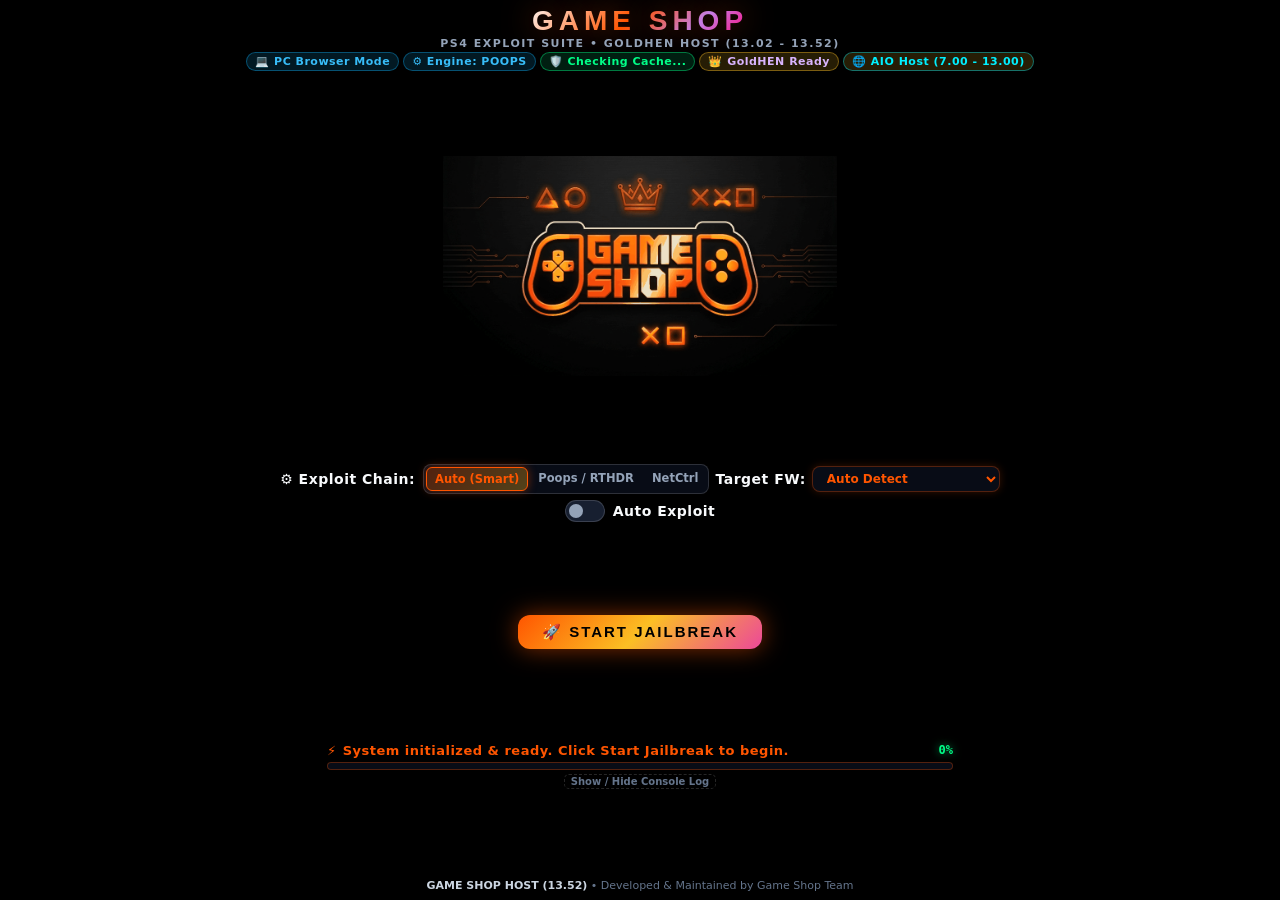
<file: index.html>
<!DOCTYPE html>
<html lang="en" manifest="cache.appcache">
<head>
  <meta charset="utf-8">
  <meta name="viewport" content="width=device-width, initial-scale=1.0">
  <title>GAME SHOP • PS4 13.52 Exploit Host</title>
  <link rel="icon" type="image/png" href="icon0.png">
  <link rel="stylesheet" href="style.css">
</head>

<body>
  <div class="main-wrapper">
    <!-- Header: Seamless Title + Status Badges -->
    <header class="header-card">
      <h1 class="brand-title">GAME SHOP</h1>
      <p class="brand-subtitle">PS4 Exploit Suite • GoldHEN Host (13.02 - 13.52)</p>
      
      <div class="badges-row">
        <span class="badge badge-primary" id="badgeFw">🎮 Detecting System...</span>
        <span class="badge badge-info" id="badgeEngine">⚙️ POOPS / RTHDR</span>
        <span class="badge badge-success" id="cacheBadge">🛡️ Checking Cache...</span>
        <span class="badge badge-secondary">👑 GoldHEN Ready</span>
        <a href="https://letsplay-ps.github.io/gs1/" class="badge badge-secondary" style="text-decoration:none; color: #00f0ff; border-color: rgba(0, 240, 255, 0.4);" title="Switch to GAME SHOP AIO for FW 7.00 - 13.00">🌐 AIO Host (7.00 - 13.00)</a>
      </div>
    </header>

    <!-- Centerpiece DualShock 4 Controller with In-Place Interactive Buttons -->
    <!-- Centerpiece Animated Game Shop Banner -->
    <div class="banner-stage">
      <img src="gameshop_animated.gif" alt="GAME SHOP PS4 Exploit Banner" class="banner-animated-img" id="bannerGraphic">
    </div>

    <!-- Exploit Controls Bar -->
    <div class="options-card">
      <div class="option-group">
        <span class="option-label-title">⚙️ Exploit Chain:</span>
        <div class="segmented-control" id="kernel-options">
          <input type="radio" name="kernel" id="engine-auto" value="auto" checked>
          <label for="engine-auto">Auto (Smart)</label>

          <input type="radio" name="kernel" id="engine-poops" value="poops">
          <label for="engine-poops">Poops / RTHDR</label>

          <input type="radio" name="kernel" id="engine-netctrl" value="netctrl">
          <label for="engine-netctrl">NetCtrl</label>
        </div>
      </div>

      <div class="fw-selector-wrapper">
        <span class="option-label-title">Target FW:</span>
        <select id="fwSelect" class="fw-dropdown" onchange="onManualFwChange(this.value)">
          <option value="auto">Auto Detect</option>
          <option value="13.52">FW 13.52 (Measured)</option>
          <option value="13.50">FW 13.50 (Measured)</option>
          <option value="13.04">FW 13.04 (Measured)</option>
          <option value="13.02">FW 13.02 (Measured)</option>
          <option value="13.00">FW 13.00</option>
        </select>
      </div>

      <div class="toggle-wrapper">
        <label class="switch" for="autoJbInput">
          <input type="checkbox" id="autoJbInput">
          <span class="slider"></span>
        </label>
        <span id="autoJbLabel" class="option-label-title">Auto Exploit</span>
        <span id="countdownBadge" class="countdown-badge" style="display:none;">(5s)</span>
      </div>
    </div>

    <!-- Action Launch Button -->
    <div class="action-container">
      <button id="jailbreakBtn" class="launch-btn" onclick="triggerJailbreak()">
        <span>🚀 Start Jailbreak</span>
      </button>
    </div>

    <!-- Futuristic Neon Progress Bar -->
    <div class="progress-card">
      <div class="progress-header">
        <div class="progress-status-text" id="progressStatus">
          <span id="statusIcon">⚡</span>
          <span id="statusLabel">System initialized & ready. Click Start Jailbreak to begin.</span>
        </div>
        <span class="progress-percentage" id="progressPct">0%</span>
      </div>

      <div class="progress-track">
        <div class="progress-fill" id="progressBar"></div>
      </div>

      <!-- Collapsible Live Debug Console -->
      <button type="button" class="debug-drawer-toggle" onclick="toggleDebugConsole()">
        Show / Hide Console Log
      </button>
      <div class="debug-console" id="debugConsole"></div>
    </div>

    <!-- Footer -->
    <footer>
      <div><strong>GAME SHOP HOST (13.52)</strong> • Developed & Maintained by Game Shop Team</div>
    </footer>
  </div>

  <!-- Hidden Telemetry Elements for Exploit Compatibility -->
  <div id="out" style="display:none;"></div>
  <span id="state" style="display:none;"></span>
  <div id="msg" style="display:none;"></div>
  <div id="spin" style="display:none;"></div>

  <script>
    // System State Variables
    let detectedKey = null;
    let detectedFwNum = null;
    let selectedFw = "auto";
    let selectedEngine = localStorage.getItem("lp_engine") || "auto";
    let timerId = null;
    let countdownNumber = 5;
    let exploitTriggered = false;

    // Supported Firmwares with Measured Kernel RVAs
    const SUPPORTED = { 1302: 1, 1304: 1, 1350: 1, 1352: 1 };

    // DOM Elements
    const badgeFw = document.getElementById("badgeFw");
    const badgeEngine = document.getElementById("badgeEngine");
    const cacheBadge = document.getElementById("cacheBadge");
    const fwSelect = document.getElementById("fwSelect");
    const jailbreakBtn = document.getElementById("jailbreakBtn");
    const statusLabel = document.getElementById("statusLabel");
    const progressPct = document.getElementById("progressPct");
    const progressBar = document.getElementById("progressBar");
    const debugConsole = document.getElementById("debugConsole");
    const autoJbInput = document.getElementById("autoJbInput");
    const autoJbLabel = document.getElementById("autoJbLabel");
    const countdownBadge = document.getElementById("countdownBadge");

    // Progress Bar Updater
    function setProgress(percent, message = null) {
      const p = Math.min(100, Math.max(0, percent));
      progressBar.style.width = p + "%";
      progressPct.textContent = p + "%";
      if (message) {
        statusLabel.textContent = message;
        logToDebug("[STATUS] " + message);
      }
    }

    // Logger Utility
    function logToDebug(msg) {
      if (!debugConsole) return;
      const time = new Date().toLocaleTimeString();
      debugConsole.innerHTML += `[${time}] ${msg}\n`;
      debugConsole.scrollTop = debugConsole.scrollHeight;
    }

    function toggleDebugConsole() {
      debugConsole.style.display = (debugConsole.style.display === "block") ? "none" : "block";
    }

    // PS4 Firmware Detection
    function detectPS4() {
      const ua = navigator.userAgent;
      const m = /PlayStation\s+4[\/ ](\d+)\.(\d+)/.exec(ua);
      if (m) {
        const minor = parseInt(m[2], 16);
        let ms = minor.toString(16);
        if (ms.length < 2) ms = "0" + ms;
        detectedKey = m[1] + "." + ms;
        detectedFwNum = parseInt(m[1], 10) * 100 + parseInt(ms, 10);
        const isSupported = SUPPORTED[detectedFwNum] === 1;
        badgeFw.textContent = `🎮 PS4 FW ${detectedKey} ${isSupported ? '✓' : ''}`;
        badgeFw.className = isSupported ? "badge badge-primary" : "badge badge-warning";
        logToDebug(`PlayStation 4 detected. Firmware: ${detectedKey} (Num: ${detectedFwNum})`);

        // Automatically preselect matching option if present
        if (['13.52', '13.50', '13.04', '13.02'].includes(detectedKey)) {
          fwSelect.value = detectedKey;
          selectedFw = detectedKey;
        }
      } else {
        badgeFw.textContent = `💻 PC Browser Mode`;
        badgeFw.className = "badge badge-info";
        logToDebug("Browser: PC / Testing Mode. Exploit engine simulation available.");
      }
      updateEngineBadge();
    }

    // Resolve Active Engine based on Selected or Detected FW
    function resolveActiveEngine() {
      if (selectedEngine !== "auto") return selectedEngine;
      return "poops"; // Primary engine for 13.02 - 13.52
    }

    function updateEngineBadge() {
      const eng = resolveActiveEngine();
      badgeEngine.textContent = `⚙️ Engine: ${eng.toUpperCase()}`;
    }

    // Quick Select from Controller In-Place Buttons
    function quickSelectFw(fw) {
      selectedFw = fw;
      fwSelect.value = fw;
      statusLabel.textContent = `Target firmware set to FW ${fw}`;
      logToDebug(`Target firmware manually configured to: FW ${fw}`);
      updateEngineBadge();

      // Controller Glow Feedback
      const img = document.getElementById("controllerGraphic");
      if (img) {
        img.style.filter = "drop-shadow(0 0 35px rgba(0, 240, 255, 0.95))";
        setTimeout(() => { img.style.filter = ""; }, 350);
      }
    }

    function onManualFwChange(val) {
      selectedFw = val;
      logToDebug(`Target firmware changed to: ${val}`);
      updateEngineBadge();
    }

    // Countdown / Auto-Jailbreak controls
    function stopCountdown() {
      if (timerId !== null) {
        clearInterval(timerId);
        timerId = null;
      }
      if (countdownBadge) countdownBadge.style.display = "none";
      if (autoJbLabel) autoJbLabel.textContent = "Auto Exploit";
    }

    function startCountdown() {
      stopCountdown();
      countdownNumber = 5;
      if (countdownBadge) {
        countdownBadge.style.display = "inline-block";
        countdownBadge.textContent = `(${countdownNumber}s)`;
      }
      if (autoJbLabel) autoJbLabel.textContent = "Launching in:";
      timerId = setInterval(() => {
        countdownNumber--;
        if (countdownBadge) countdownBadge.textContent = `(${countdownNumber}s)`;
        if (countdownNumber <= 0) {
          stopCountdown();
          triggerJailbreak();
        }
      }, 1000);
    }

    // Hook Exploit Marks from jb.js for Live Progress & Console Telemetry
    window.onExploitMark = function(tag, detail, raw) {
      const line = tag + (detail ? "  " + detail : "");
      logToDebug(`[EXPLOIT] ${line}`);

      // Map stages to progress percentage and status
      if (tag === "FW") {
        setProgress(15, `Firmware initialized: ${detail}`);
      } else if (tag === "PAIR-STATUS" || tag === "PRIMITIVE") {
        setProgress(25, "Stage 1: Triggering WebKit Userland Exploit...");
      } else if (tag === "PRIMITIVE-OK") {
        setProgress(35, "Stage 1: WebKit R/W primitive achieved!");
      } else if (tag === "BASES" || tag === "STUBS") {
        setProgress(45, "Stage 2: Resolving WebKit & libkernel gadget anchors...");
      } else if (tag.startsWith("PR-") || tag === "PIN-SPLIT") {
        setProgress(60, "Stage 3: Spraying IPv6 sockets & triggering kernel race...");
      } else if (tag === "KREAD-OK" || tag === "KWRITE-OK" || tag === "KRW-OK" || tag === "JB-SOURCES") {
        setProgress(75, "Stage 3: Kernel R/W primitive established! Escalating to root...");
      } else if (tag === "KPATCH-BLOB") {
        setProgress(85, `Stage 4: Applying kernel stability patches (${detail})...`);
      } else if (tag === "PAYLOAD-BLOB") {
        setProgress(92, "Stage 4: Injecting GoldHEN payload into kernel...");
      } else if (tag === "PROOF-SUMMARY-FINAL" || tag === "EXPM1-RESTORED") {
        setProgress(100, "Jailbreak complete! GoldHEN loaded successfully.");
        jailbreakBtn.innerHTML = "<span>✔ GoldHEN Active!</span>";
        jailbreakBtn.style.background = "linear-gradient(135deg, #00ff88 0%, #00f0ff 100%)";
        jailbreakBtn.style.boxShadow = "0 0 35px rgba(0, 255, 136, 0.8)";
      } else if (/FAIL|ERROR|THREW|ABORTED/i.test(tag)) {
        statusLabel.textContent = `Exploit status: ${tag} (${detail || ""})`;
        logToDebug(`[ERROR] Exploit reported failure: ${tag} ${detail}`);
        jailbreakBtn.disabled = false;
        jailbreakBtn.innerHTML = "<span>⚠️ Retry Jailbreak</span>";
      }
    };

    window.onExploitState = function(t, c) {
      logToDebug(`[STATE] ${t} (${c || "info"})`);
    };

    window.onExploitFinish = function(ok) {
      if (ok) {
        setProgress(100, "GoldHEN has been loaded! Press the PS button to exit.");
        jailbreakBtn.innerHTML = "<span>✔ GoldHEN Active!</span>";
      } else {
        logToDebug("[RESULT] Exploit finished with warnings or incomplete status.");
      }
    };

    // Launch Exploit Sequence
    async function triggerJailbreak() {
      if (exploitTriggered || jailbreakBtn.disabled) return;
      exploitTriggered = true;
      jailbreakBtn.disabled = true;
      jailbreakBtn.innerHTML = '<span>⚙️ Launching Exploit...</span>';
      stopCountdown();

      const activeFw = (selectedFw !== "auto") ? selectedFw : (detectedKey || "13.52");
      setProgress(10, `Starting exploit pipeline for FW ${activeFw}...`);

      try {
        sessionStorage.setItem("lp_target_fw", activeFw);
      } catch (e) {}

      // Instant transition to cached jb.html with static module import
      location.replace("jb.html" + location.search);
    }

    // Initialization & Event Binding
    document.addEventListener("DOMContentLoaded", function () {
      detectPS4();

      // Engine selector radios
      const radios = document.querySelectorAll('input[name="kernel"]');
      radios.forEach(r => {
        if (r.value === selectedEngine) r.checked = true;
        r.addEventListener("change", function(e) {
          selectedEngine = e.target.value;
          localStorage.setItem("lp_engine", selectedEngine);
          updateEngineBadge();
          logToDebug(`Exploit chain set to: ${selectedEngine.toUpperCase()}`);
        });
      });

      // Auto-Jailbreak checkbox
      const storedAutoJb = localStorage.getItem("lp_autojb") === "true";
      autoJbInput.checked = storedAutoJb;
      autoJbInput.addEventListener("change", function () {
        localStorage.setItem("lp_autojb", autoJbInput.checked);
        if (autoJbInput.checked) startCountdown();
        else stopCountdown();
      });

      if (storedAutoJb) startCountdown();

      const urlParams = new URLSearchParams(location.search);
      if (urlParams.get("log") === "1") {
        debugConsole.style.display = "block";
      }

      // AppCache Offline Lifecycle Handlers
      const ac = window.applicationCache;
      if (ac) {
        if (ac.status === ac.IDLE) {
          cacheBadge.textContent = "🛡️ 100% Offline Ready";
          cacheBadge.className = "badge badge-success";
          statusLabel.textContent = "All exploit assets 100% cached offline. Click Start Jailbreak to run.";
        } else if (!navigator.onLine) {
          cacheBadge.textContent = "🛡️ Offline Ready (Cached)";
          cacheBadge.className = "badge badge-success";
          statusLabel.textContent = "Operating offline from local cache. Click Start Jailbreak to run.";
        }

        ac.addEventListener("checking", () => {
          logToDebug("Checking for offline cache updates...");
        });

        ac.addEventListener("downloading", () => {
          cacheBadge.textContent = "🛡️ Downloading Cache...";
          cacheBadge.className = "badge badge-primary";
          setProgress(15, "Downloading offline assets...");
        });

        ac.addEventListener("progress", (e) => {
          if (e && e.total) {
            const p = Math.round((e.loaded / e.total) * 100);
            cacheBadge.textContent = `🛡️ Caching ${p}%`;
            setProgress(p, `Caching offline assets: ${p}% complete`);
          }
        });

        ac.addEventListener("cached", () => {
          cacheBadge.textContent = "🛡️ 100% Offline Cached";
          cacheBadge.className = "badge badge-success";
          setProgress(100, "Host 100% cached! You can now disconnect from the internet.");
        });

        ac.addEventListener("noupdate", () => {
          cacheBadge.textContent = "🛡️ 100% Offline Ready";
          cacheBadge.className = "badge badge-success";
          statusLabel.textContent = "Local offline cache verified and up to date.";
        });

        ac.addEventListener("updateready", () => {
          try { ac.swapCache(); } catch (err) {}
          cacheBadge.textContent = "🛡️ Update Ready";
          setProgress(100, "New update cached! Reloading page...");
          setTimeout(() => location.reload(), 1500);
        });

        ac.addEventListener("error", () => {
          if (!navigator.onLine || ac.status === ac.IDLE) {
            cacheBadge.textContent = "🛡️ 100% Offline Ready";
            cacheBadge.className = "badge badge-success";
            statusLabel.textContent = "Operating offline from local cache. Click Start Jailbreak to run.";
          }
        });
      }
    });
  </script>
</body>
</html>
</file>
<file: style.css>
/* ============================================================ */
/* LET'S PLAY - PS4 MULTI-FIRMWARE HOST (7.00 - 13.00)         */
/* Pure 100% OLED Black Theme (Zero Seams, Zero Heavy Frames)   */
/* Exact In-Place Interactive Controller Overlays               */
/* Fitted for 1080p Displays without Page Up / Page Down Scroll */
/* Developed & Maintained by Game Shop Team                      */
/* ============================================================ */

:root {
  --bg-oled: #000000;
  --primary: #ff5500;
  --primary-glow: rgba(255, 85, 0, 0.6);
  --secondary: #fbbf24;
  --accent-pink: #ff2a85;
  --accent-green: #00ff88;
  --accent-red: #ff3344;
  --text-main: #f8fafc;
  --text-muted: #94a3b8;
  --text-dim: #64748b;
}

* {
  box-sizing: border-box;
  margin: 0;
  padding: 0;
  -webkit-font-smoothing: antialiased;
}

html, body {
  width: 100%;
  height: 100%;
}

/* 100% Pure Pitch Black Background, no scrollbar on standard displays */
body {
  background-color: #000000 !important;
  background-image: none !important;
  color: var(--text-main);
  font-family: 'Rajdhani', 'Segoe UI', system-ui, -apple-system, sans-serif;
  display: flex;
  flex-direction: column;
  align-items: center;
  justify-content: space-between;
  padding: 10px 16px 14px;
  overflow-x: hidden;
  overflow-y: auto;
}

/* Master container sized to fit viewport */
.main-wrapper {
  width: 100%;
  max-width: 900px;
  display: flex;
  flex-direction: column;
  align-items: center;
  justify-content: flex-start;
  gap: 6px;
  z-index: 10;
  flex: 1;
}

/* ============================================================ */
/* FRAMELESS HEADER SECTION                                     */
/* ============================================================ */
.header-card {
  width: 100%;
  background: transparent !important;
  border: none !important;
  box-shadow: none !important;
  padding: 0;
  text-align: center;
  display: flex;
  flex-direction: column;
  align-items: center;
}

.brand-title {
  font-family: 'Orbitron', 'Impact', sans-serif;
  font-size: 38px;
  font-weight: 900;
  letter-spacing: 5px;
  text-transform: uppercase;
  background: linear-gradient(135deg, #ffffff 0%, #ff5500 45%, #c084fc 75%, #ff007f 100%);
  -webkit-background-clip: text;
  -webkit-text-fill-color: transparent;
  margin-bottom: 2px;
  line-height: 1.1;
  text-shadow: 0 0 30px rgba(255, 85, 0, 0.5);
}

.brand-subtitle {
  font-size: 13px;
  font-weight: 600;
  color: var(--text-muted);
  letter-spacing: 1.5px;
  text-transform: uppercase;
  margin-bottom: 6px;
}

/* Badges row */
.badges-row {
  display: flex;
  flex-wrap: wrap;
  justify-content: center;
  gap: 6px;
}

.badge {
  display: inline-flex;
  align-items: center;
  gap: 5px;
  padding: 3px 12px;
  border-radius: 16px;
  font-size: 12px;
  font-weight: 700;
  letter-spacing: 0.5px;
  background: #080c16;
  border: 1px solid rgba(255, 255, 255, 0.12);
  color: #e2e8f0;
}

.badge-primary {
  background: rgba(255, 85, 0, 0.12);
  border-color: rgba(255, 85, 0, 0.4);
  color: var(--primary);
  box-shadow: 0 0 8px rgba(255, 85, 0, 0.25);
}

.badge-success {
  background: rgba(0, 255, 136, 0.12);
  border-color: rgba(0, 255, 136, 0.4);
  color: var(--accent-green);
}

.badge-secondary {
  background: rgba(251, 191, 36, 0.15);
  border-color: rgba(251, 191, 36, 0.4);
  color: #d8b4fe;
}

.badge-info {
  background: rgba(14, 165, 233, 0.15);
  border-color: rgba(14, 165, 233, 0.4);
  color: #38bdf8;
}

/* ============================================================ */
/* CONTROLLER HERO WITH EXACT IN-PLACE BUTTON OVERLAYS          */
/* ============================================================ */
.controller-stage {
  position: relative;
  width: 100%;
  max-width: 500px; /* Perfectly scaled so entire page fits in 1080p without scroll */
  margin: 0 auto;
  user-select: none;
  display: flex;
  justify-content: center;
  align-items: center;
  background: transparent !important;
  border: none !important;
  box-shadow: none !important;
}

.controller-base-img {
  width: 100%;
  height: auto;
  display: block;
  background-color: #000000;
  pointer-events: none;
}

/* Individual Overlay Buttons placed directly inside the controller */
.ctrl-overlay-btn {
  position: absolute;
  transform: translate(-50%, -50%);
  display: flex;
  align-items: center;
  justify-content: center;
  cursor: pointer;
  user-select: none;
  z-index: 25;
  transition: all 0.2s cubic-bezier(0.4, 0, 0.2, 1);
  box-sizing: border-box;
}

/* Action Buttons (Right Cluster) */
.btn-shape {
  width: 4.8%;
  aspect-ratio: 1;
  border-radius: 50%;
  font-weight: 900;
  font-size: calc(8px + 0.45vw);
  line-height: 1;
}

/* 1. Triangle (المثلث ينور الأول) */
.btn-triangle {
  top: 23.3%;
  left: 66.1%;
  border: 2px solid #00ff88;
  color: #00ff88;
  animation: chaserGreen 2.8s infinite ease-in-out;
  animation-delay: 0s;
}
.btn-triangle:hover {
  transform: translate(-50%, -50%) scale(1.25);
  opacity: 1 !important;
  box-shadow: 0 0 28px rgba(0, 255, 136, 1), inset 0 0 10px rgba(0, 255, 136, 0.8) !important;
  background: rgba(0, 255, 136, 0.45) !important;
}

/* 2. Circle (وبعد كده الدايرة) */
.btn-circle {
  top: 29.2%;
  left: 70.0%;
  border: 2px solid #ff3344;
  color: #ff3344;
  animation: chaserRed 2.8s infinite ease-in-out;
  animation-delay: 0.7s;
}
.btn-circle:hover {
  transform: translate(-50%, -50%) scale(1.25);
  opacity: 1 !important;
  box-shadow: 0 0 28px rgba(255, 51, 68, 1), inset 0 0 10px rgba(255, 51, 68, 0.8) !important;
  background: rgba(255, 51, 68, 0.45) !important;
}

/* 3. Cross (وبعد كده الإكس) */
.btn-cross {
  top: 35.1%;
  left: 66.1%;
  border: 2px solid #ff5500;
  color: #ff5500;
  animation: chaserCyan 2.8s infinite ease-in-out;
  animation-delay: 1.4s;
}
.btn-cross:hover {
  transform: translate(-50%, -50%) scale(1.25);
  opacity: 1 !important;
  box-shadow: 0 0 28px rgba(255, 85, 0, 1), inset 0 0 10px rgba(255, 85, 0, 0.8) !important;
  background: rgba(255, 85, 0, 0.45) !important;
}

/* 4. Square (وبعد كده المربع) */
.btn-square {
  top: 29.2%;
  left: 62.5%;
  border: 2px solid #ff2a85;
  color: #ff2a85;
  animation: chaserPink 2.8s infinite ease-in-out;
  animation-delay: 2.1s;
}
.btn-square:hover {
  transform: translate(-50%, -50%) scale(1.25);
  opacity: 1 !important;
  box-shadow: 0 0 28px rgba(255, 42, 133, 1), inset 0 0 10px rgba(255, 42, 133, 0.8) !important;
  background: rgba(255, 42, 133, 0.45) !important;
}

/* D-Pad Buttons (Left Cluster - Perfectly centered on D-Pad Cross arms) */
.btn-dpad {
  width: 4.5%;
  aspect-ratio: 1;
  border-radius: 6px;
  border: 2px solid #ff5500;
  color: #ff5500;
  font-size: calc(7px + 0.4vw);
}

/* 1. Up Arm (السهم اللي فوق ينور الأول) */
.btn-dpad-up {
  top: 23.0%;
  left: 34.6%;
  animation: chaserCyan 2.8s infinite ease-in-out;
  animation-delay: 0s;
}

/* 2. Left Arm (وبعد كده السهم الشمال) */
.btn-dpad-left {
  top: 29.0%;
  left: 30.6%;
  animation: chaserCyan 2.8s infinite ease-in-out;
  animation-delay: 0.7s;
}

/* 3. Down Arm (وبعد كده السهم اللي تحت) */
.btn-dpad-down {
  top: 35.0%;
  left: 34.6%;
  animation: chaserCyan 2.8s infinite ease-in-out;
  animation-delay: 1.4s;
}

/* 4. Right Arm (وبعد كده السهم اليمين) */
.btn-dpad-right {
  top: 29.0%;
  left: 38.5%;
  animation: chaserCyan 2.8s infinite ease-in-out;
  animation-delay: 2.1s;
}

.btn-dpad:hover {
  transform: translate(-50%, -50%) scale(1.25);
  opacity: 1 !important;
  box-shadow: 0 0 26px rgba(255, 85, 0, 1), inset 0 0 8px rgba(255, 85, 0, 0.7) !important;
  background: rgba(255, 85, 0, 0.45) !important;
}

/* ============================================================ */
/* SEQUENTIAL ROTATING CHASER KEYFRAMES                         */
/* ============================================================ */
@keyframes chaserGreen {
  0% {
    opacity: 0.18;
    box-shadow: 0 0 2px rgba(0, 255, 136, 0.1);
    border-color: rgba(0, 255, 136, 0.3);
    background: rgba(0, 255, 136, 0.04);
    color: rgba(0, 255, 136, 0.45);
    transform: translate(-50%, -50%) scale(0.96);
  }
  14% {
    opacity: 1;
    box-shadow: 0 0 26px rgba(0, 255, 136, 1), inset 0 0 8px rgba(0, 255, 136, 0.8);
    border-color: #00ff88;
    background: rgba(0, 255, 136, 0.4);
    color: #ffffff;
    text-shadow: 0 0 10px #00ff88;
    transform: translate(-50%, -50%) scale(1.2);
  }
  28% {
    opacity: 0.18;
    box-shadow: 0 0 2px rgba(0, 255, 136, 0.1);
    border-color: rgba(0, 255, 136, 0.3);
    background: rgba(0, 255, 136, 0.04);
    color: rgba(0, 255, 136, 0.45);
    transform: translate(-50%, -50%) scale(0.96);
  }
  100% {
    opacity: 0.18;
    box-shadow: 0 0 2px rgba(0, 255, 136, 0.1);
    border-color: rgba(0, 255, 136, 0.3);
    background: rgba(0, 255, 136, 0.04);
    color: rgba(0, 255, 136, 0.45);
    transform: translate(-50%, -50%) scale(0.96);
  }
}

@keyframes chaserRed {
  0% {
    opacity: 0.18;
    box-shadow: 0 0 2px rgba(255, 51, 68, 0.1);
    border-color: rgba(255, 51, 68, 0.3);
    background: rgba(255, 51, 68, 0.04);
    color: rgba(255, 51, 68, 0.45);
    transform: translate(-50%, -50%) scale(0.96);
  }
  14% {
    opacity: 1;
    box-shadow: 0 0 26px rgba(255, 51, 68, 1), inset 0 0 8px rgba(255, 51, 68, 0.8);
    border-color: #ff3344;
    background: rgba(255, 51, 68, 0.4);
    color: #ffffff;
    text-shadow: 0 0 10px #ff3344;
    transform: translate(-50%, -50%) scale(1.2);
  }
  28% {
    opacity: 0.18;
    box-shadow: 0 0 2px rgba(255, 51, 68, 0.1);
    border-color: rgba(255, 51, 68, 0.3);
    background: rgba(255, 51, 68, 0.04);
    color: rgba(255, 51, 68, 0.45);
    transform: translate(-50%, -50%) scale(0.96);
  }
  100% {
    opacity: 0.18;
    box-shadow: 0 0 2px rgba(255, 51, 68, 0.1);
    border-color: rgba(255, 51, 68, 0.3);
    background: rgba(255, 51, 68, 0.04);
    color: rgba(255, 51, 68, 0.45);
    transform: translate(-50%, -50%) scale(0.96);
  }
}

@keyframes chaserCyan {
  0% {
    opacity: 0.18;
    box-shadow: 0 0 2px rgba(255, 85, 0, 0.1);
    border-color: rgba(255, 85, 0, 0.3);
    background: rgba(255, 85, 0, 0.04);
    color: rgba(255, 85, 0, 0.45);
    transform: translate(-50%, -50%) scale(0.96);
  }
  14% {
    opacity: 1;
    box-shadow: 0 0 26px rgba(255, 85, 0, 1), inset 0 0 8px rgba(255, 85, 0, 0.8);
    border-color: #ff5500;
    background: rgba(255, 85, 0, 0.4);
    color: #ffffff;
    text-shadow: 0 0 10px #ff5500;
    transform: translate(-50%, -50%) scale(1.2);
  }
  28% {
    opacity: 0.18;
    box-shadow: 0 0 2px rgba(255, 85, 0, 0.1);
    border-color: rgba(255, 85, 0, 0.3);
    background: rgba(255, 85, 0, 0.04);
    color: rgba(255, 85, 0, 0.45);
    transform: translate(-50%, -50%) scale(0.96);
  }
  100% {
    opacity: 0.18;
    box-shadow: 0 0 2px rgba(255, 85, 0, 0.1);
    border-color: rgba(255, 85, 0, 0.3);
    background: rgba(255, 85, 0, 0.04);
    color: rgba(255, 85, 0, 0.45);
    transform: translate(-50%, -50%) scale(0.96);
  }
}

@keyframes chaserPink {
  0% {
    opacity: 0.18;
    box-shadow: 0 0 2px rgba(255, 42, 133, 0.1);
    border-color: rgba(255, 42, 133, 0.3);
    background: rgba(255, 42, 133, 0.04);
    color: rgba(255, 42, 133, 0.45);
    transform: translate(-50%, -50%) scale(0.96);
  }
  14% {
    opacity: 1;
    box-shadow: 0 0 26px rgba(255, 42, 133, 1), inset 0 0 8px rgba(255, 42, 133, 0.8);
    border-color: #ff2a85;
    background: rgba(255, 42, 133, 0.4);
    color: #ffffff;
    text-shadow: 0 0 10px #ff2a85;
    transform: translate(-50%, -50%) scale(1.2);
  }
  28% {
    opacity: 0.18;
    box-shadow: 0 0 2px rgba(255, 42, 133, 0.1);
    border-color: rgba(255, 42, 133, 0.3);
    background: rgba(255, 42, 133, 0.04);
    color: rgba(255, 42, 133, 0.45);
    transform: translate(-50%, -50%) scale(0.96);
  }
  100% {
    opacity: 0.18;
    box-shadow: 0 0 2px rgba(255, 42, 133, 0.1);
    border-color: rgba(255, 42, 133, 0.3);
    background: rgba(255, 42, 133, 0.04);
    color: rgba(255, 42, 133, 0.45);
    transform: translate(-50%, -50%) scale(0.96);
  }
}

/* ============================================================ */
/* FRAMELESS EXPLOIT CONTROLS (BLACK BACKGROUND, NO BORDERS)     */
/* ============================================================ */
.options-card {
  width: 100%;
  max-width: 780px;
  background: transparent !important;
  border: none !important;
  box-shadow: none !important;
  padding: 4px 6px;
  display: flex;
  flex-wrap: wrap;
  align-items: center;
  justify-content: center;
  gap: 12px;
}

.option-group {
  display: flex;
  align-items: center;
  gap: 8px;
  flex-wrap: wrap;
}

.option-label-title {
  font-size: 14px;
  font-weight: 700;
  color: var(--text-main);
  letter-spacing: 0.5px;
}

/* Segmented control */
.segmented-control {
  display: inline-flex;
  background: #080c16;
  border: 1px solid rgba(255, 255, 255, 0.15);
  border-radius: 8px;
  padding: 2px;
  gap: 2px;
  flex-wrap: wrap;
}

.segmented-control input[type="radio"] {
  display: none;
}

.segmented-control label {
  padding: 5px 10px;
  border-radius: 6px;
  font-size: 12px;
  font-weight: 700;
  color: var(--text-muted);
  cursor: pointer;
  transition: all 0.2s ease;
  user-select: none;
}

.segmented-control input[type="radio"]:checked + label {
  background: linear-gradient(135deg, rgba(255, 85, 0, 0.3), rgba(251, 191, 36, 0.3));
  color: var(--primary);
  border: 1px solid var(--primary);
  box-shadow: 0 0 10px rgba(255, 85, 0, 0.4);
}

/* Firmware Selector */
.fw-selector-wrapper {
  display: flex;
  align-items: center;
  gap: 6px;
}

.fw-dropdown {
  background: #080c16;
  border: 1px solid rgba(255, 85, 0, 0.3);
  border-radius: 8px;
  color: var(--primary);
  font-family: inherit;
  font-size: 13px;
  font-weight: 700;
  padding: 5px 8px;
  outline: none;
  cursor: pointer;
  box-shadow: 0 0 8px rgba(255, 85, 0, 0.2);
}

.fw-dropdown option {
  background: #0d1220;
  color: #fff;
}

/* Auto Jailbreak Switch */
.toggle-wrapper {
  display: flex;
  align-items: center;
  gap: 8px;
}

.switch {
  position: relative;
  display: inline-block;
  width: 40px;
  height: 22px;
}

.switch input {
  opacity: 0;
  width: 0;
  height: 0;
}

.slider {
  position: absolute;
  cursor: pointer;
  top: 0;
  left: 0;
  right: 0;
  bottom: 0;
  background-color: #171f30;
  border: 1px solid rgba(255, 255, 255, 0.15);
  transition: 0.3s cubic-bezier(0.4, 0, 0.2, 1);
  border-radius: 22px;
}

.slider:before {
  position: absolute;
  content: "";
  height: 14px;
  width: 14px;
  left: 3px;
  bottom: 3px;
  background-color: #94a3b8;
  transition: 0.3s cubic-bezier(0.4, 0, 0.2, 1);
  border-radius: 50%;
}

input:checked + .slider {
  background-color: rgba(255, 85, 0, 0.3);
  border-color: var(--primary);
  box-shadow: 0 0 10px rgba(255, 85, 0, 0.4);
}

input:checked + .slider:before {
  transform: translateX(18px);
  background-color: var(--primary);
  box-shadow: 0 0 8px var(--primary);
}

.countdown-badge {
  font-family: 'Orbitron', monospace;
  font-size: 14px;
  font-weight: 800;
  color: #ff5500;
  text-shadow: 0 0 8px rgba(255, 85, 0, 0.6);
}

/* ============================================================ */
/* LAUNCH BUTTON (COMPACT & PERFECTLY CENTERED)                 */
/* ============================================================ */
.action-container {
  width: 100%;
  display: flex;
  justify-content: center;
  align-items: center;
  margin: 4px 0;
}

.launch-btn {
  position: relative;
  display: inline-flex;
  align-items: center;
  justify-content: center;
  gap: 10px;
  width: auto;
  max-width: fit-content;
  padding: 10px 32px;
  font-family: 'Orbitron', sans-serif;
  font-size: 18px;
  font-weight: 800;
  letter-spacing: 2px;
  text-transform: uppercase;
  color: #000000;
  background: linear-gradient(135deg, #ff5500 0%, #fbbf24 50%, #ec4899 100%);
  border: none;
  border-radius: 12px;
  cursor: pointer;
  box-shadow: 0 0 25px rgba(255, 85, 0, 0.5), 0 6px 18px rgba(0, 0, 0, 0.8);
  transition: all 0.25s cubic-bezier(0.4, 0, 0.2, 1);
  user-select: none;
  overflow: hidden;
}

.launch-btn:hover:not(:disabled) {
  transform: translateY(-2px);
  box-shadow: 0 0 40px rgba(255, 85, 0, 0.8), 0 10px 25px rgba(0, 0, 0, 0.9);
  color: #ffffff;
}

.launch-btn:active:not(:disabled) {
  transform: translateY(1px);
}

.launch-btn:disabled {
  background: linear-gradient(135deg, #182030 0%, #0f1520 100%);
  color: #64748b;
  cursor: not-allowed;
  box-shadow: none;
}

/* ============================================================ */
/* NEON PROGRESS BAR (SLIM & FRAMELESS)                         */
/* ============================================================ */
.progress-card {
  width: 100%;
  max-width: 650px;
  background: transparent !important;
  border: none !important;
  box-shadow: none !important;
  padding: 2px 8px;
  display: flex;
  flex-direction: column;
  gap: 4px;
  align-items: center;
}

.progress-header {
  display: flex;
  align-items: center;
  justify-content: space-between;
  width: 100%;
}

.progress-status-text {
  font-size: 13px;
  font-weight: 700;
  color: var(--primary);
  letter-spacing: 0.5px;
  display: flex;
  align-items: center;
  gap: 6px;
}

.progress-percentage {
  font-family: 'Orbitron', monospace;
  font-size: 15px;
  font-weight: 900;
  color: var(--accent-green);
  text-shadow: 0 0 8px rgba(0, 255, 136, 0.6);
}

.progress-track {
  width: 100%;
  height: 12px;
  background: #080c16;
  border: 1px solid rgba(255, 85, 0, 0.3);
  border-radius: 6px;
  overflow: hidden;
  position: relative;
}

.progress-fill {
  height: 100%;
  width: 0%;
  background: linear-gradient(90deg, #ff5500 0%, #fbbf24 40%, #ec4899 75%, #00ff88 100%);
  background-size: 200% 100%;
  border-radius: 6px;
  box-shadow: 0 0 16px rgba(255, 85, 0, 0.8);
  transition: width 0.3s cubic-bezier(0.4, 0, 0.2, 1);
  animation: progressGlowShift 3s linear infinite;
}

@keyframes progressGlowShift {
  0% { background-position: 0% 0%; }
  100% { background-position: 200% 0%; }
}

.debug-drawer-toggle {
  background: transparent;
  border: 1px dashed rgba(255, 255, 255, 0.15);
  color: var(--text-dim);
  font-size: 11px;
  font-weight: 600;
  padding: 2px 8px;
  border-radius: 5px;
  cursor: pointer;
  align-self: center;
  transition: all 0.2s;
  font-family: inherit;
}

.debug-drawer-toggle:hover {
  color: var(--text-muted);
  border-color: var(--primary);
}

.debug-console {
  display: none;
  width: 100%;
  background: #04050a;
  border: 1px solid rgba(255, 255, 255, 0.08);
  border-radius: 8px;
  padding: 8px;
  font-family: 'Consolas', 'Courier New', monospace;
  font-size: 11px;
  line-height: 1.4;
  color: #94a3b8;
  max-height: 120px;
  overflow-y: auto;
  white-space: pre-wrap;
}

/* Footer */
footer {
  width: 100%;
  text-align: center;
  padding: 4px 0 0;
  color: #64748b;
  font-size: 12px;
}
footer strong {
  color: #cbd5e1;
}

/* ============================================================ */
/* SMART GATEWAY / ROUTER HUB STYLES                            */
/* ============================================================ */
.gateway-wrapper {
  width: 100%;
  max-width: 960px;
  display: flex;
  flex-direction: column;
  align-items: center;
  gap: 16px;
  margin: auto 0;
  z-index: 10;
}

.gateway-banner {
  width: 100%;
  background: rgba(10, 16, 28, 0.85);
  border: 1px solid rgba(255, 85, 0, 0.3);
  border-radius: 12px;
  padding: 12px 20px;
  display: flex;
  align-items: center;
  justify-content: space-between;
  box-shadow: 0 0 25px rgba(255, 85, 0, 0.15);
  backdrop-filter: blur(10px);
}

.gateway-banner-text {
  display: flex;
  align-items: center;
  gap: 12px;
  font-size: 15px;
  font-weight: 600;
  color: #e2e8f0;
}

.gateway-banner-badge {
  background: rgba(255, 85, 0, 0.15);
  border: 1px solid #ff5500;
  color: #ff5500;
  padding: 4px 10px;
  border-radius: 6px;
  font-size: 13px;
  font-weight: 700;
  letter-spacing: 1px;
}

.gateway-cancel-btn {
  background: rgba(255, 42, 133, 0.15);
  border: 1px solid rgba(255, 42, 133, 0.5);
  color: #ff2a85;
  padding: 6px 14px;
  border-radius: 6px;
  font-size: 13px;
  font-weight: 700;
  cursor: pointer;
  transition: all 0.2s ease;
  font-family: inherit;
}

.gateway-cancel-btn:hover {
  background: rgba(255, 42, 133, 0.35);
  box-shadow: 0 0 15px rgba(255, 42, 133, 0.4);
}

.gateway-grid {
  width: 100%;
  display: grid;
  grid-template-columns: repeat(auto-fit, minmax(360px, 1fr));
  gap: 20px;
  margin-top: 8px;
}

.gateway-card {
  background: #05070d;
  border-radius: 16px;
  padding: 24px;
  display: flex;
  flex-direction: column;
  justify-content: space-between;
  position: relative;
  overflow: hidden;
  transition: all 0.3s cubic-bezier(0.4, 0, 0.2, 1);
  box-shadow: 0 4px 25px rgba(0, 0, 0, 0.8);
}

.gateway-card.card-local {
  border: 1px solid rgba(255, 85, 0, 0.35);
}

.gateway-card.card-local:hover {
  border-color: #ff5500;
  box-shadow: 0 0 35px rgba(255, 85, 0, 0.35);
  transform: translateY(-3px);
}

.gateway-card.card-external {
  border: 1px solid rgba(251, 191, 36, 0.35);
}

.gateway-card.card-external:hover {
  border-color: #c084fc;
  box-shadow: 0 0 35px rgba(251, 191, 36, 0.35);
  transform: translateY(-3px);
}

.gateway-card-header {
  display: flex;
  align-items: flex-start;
  justify-content: space-between;
  margin-bottom: 14px;
}

.gateway-card-icon {
  font-size: 38px;
  line-height: 1;
}

.gateway-tag {
  font-size: 11px;
  font-weight: 800;
  text-transform: uppercase;
  letter-spacing: 1px;
  padding: 4px 10px;
  border-radius: 20px;
}

.tag-cyan {
  background: rgba(255, 85, 0, 0.15);
  border: 1px solid rgba(255, 85, 0, 0.4);
  color: #ff5500;
}

.tag-purple {
  background: rgba(251, 191, 36, 0.15);
  border: 1px solid rgba(251, 191, 36, 0.4);
  color: #c084fc;
}

.gateway-card-title {
  font-family: 'Orbitron', 'Impact', sans-serif;
  font-size: 22px;
  font-weight: 800;
  letter-spacing: 1px;
  color: #f8fafc;
  margin-bottom: 6px;
}

.gateway-card-desc {
  font-size: 13.5px;
  color: #94a3b8;
  line-height: 1.5;
  margin-bottom: 16px;
}

.gateway-features-list {
  list-style: none;
  margin-bottom: 22px;
  display: flex;
  flex-direction: column;
  gap: 8px;
}

.gateway-features-list li {
  font-size: 13px;
  color: #cbd5e1;
  display: flex;
  align-items: center;
  gap: 8px;
}

.gateway-features-list li span.dot {
  width: 6px;
  height: 6px;
  border-radius: 50%;
  display: inline-block;
}

.dot-cyan { background: #ff5500; box-shadow: 0 0 8px #ff5500; }
.dot-purple { background: #c084fc; box-shadow: 0 0 8px #c084fc; }

.gateway-btn {
  width: 100%;
  padding: 13px 20px;
  border-radius: 10px;
  font-family: 'Orbitron', 'Segoe UI', sans-serif;
  font-size: 14px;
  font-weight: 800;
  letter-spacing: 1px;
  text-decoration: none;
  display: flex;
  align-items: center;
  justify-content: center;
  gap: 10px;
  cursor: pointer;
  transition: all 0.25s ease;
  border: none;
}

.gateway-btn-cyan {
  background: linear-gradient(135deg, #ff5500 0%, #0088ff 100%);
  color: #020817;
  box-shadow: 0 0 20px rgba(255, 85, 0, 0.4);
}

.gateway-btn-cyan:hover {
  background: linear-gradient(135deg, #33f3ff 0%, #1a94ff 100%);
  box-shadow: 0 0 30px rgba(255, 85, 0, 0.7);
  transform: translateY(-2px);
}

.gateway-btn-purple {
  background: linear-gradient(135deg, #c084fc 0%, #ec4899 100%);
  color: #ffffff;
  box-shadow: 0 0 20px rgba(192, 132, 252, 0.4);
}

.gateway-btn-purple:hover {
  background: linear-gradient(135deg, #ce9dfd 0%, #f472b6 100%);
  box-shadow: 0 0 30px rgba(192, 132, 252, 0.7);
  transform: translateY(-2px);
}

.banner-stage {
  position: relative;
  width: 100%;
  max-width: 760px;
  display: flex;
  justify-content: center;
  align-items: center;
  margin: 8px 0;
  border-radius: 14px;
  overflow: hidden;
  box-shadow: 0 0 35px rgba(255, 85, 0, 0.35);
  border: 1px solid rgba(255, 85, 0, 0.5);
  background: #000000;
}
.banner-animated-img {
  width: 100%;
  height: auto;
  display: block;
  border-radius: 12px;
}


/* ============================================================ */
/* ZERO-BORDER SEAMLESS BANNER & NO-SCROLL 1080P FIT            */
/* ============================================================ */
html, body {
  width: 100% !important;
  height: 100% !important;
  max-height: 100vh !important;
  overflow: hidden !important;
}

body {
  padding: 6px 16px 8px !important;
  justify-content: space-between !important;
}

.main-wrapper {
  height: 100% !important;
  max-height: 100vh !important;
  justify-content: space-between !important;
  gap: 2px !important;
}

.brand-title {
  font-size: 28px !important;
  margin-bottom: 0 !important;
}

.brand-subtitle {
  font-size: 11px !important;
  margin-bottom: 2px !important;
}

.badges-row {
  gap: 4px !important;
  margin-bottom: 2px !important;
}

.badge {
  padding: 2px 8px !important;
  font-size: 11px !important;
}

.banner-stage {
  position: relative !important;
  width: 100% !important;
  max-width: 520px !important;
  display: flex !important;
  justify-content: center !important;
  align-items: center !important;
  margin: 0 auto !important;
  border: none !important;
  box-shadow: none !important;
  background: transparent !important;
  outline: none !important;
  border-radius: 0 !important;
}

.banner-animated-img {
  max-width: 100% !important;
  max-height: 220px !important;
  width: auto !important;
  height: auto !important;
  display: block !important;
  border: none !important;
  box-shadow: none !important;
  outline: none !important;
  border-radius: 0 !important;
  background: transparent !important;
}

.options-card {
  padding: 4px 12px !important;
  margin: 1px 0 !important;
  gap: 6px !important;
}

.segmented-control label {
  padding: 4px 8px !important;
  font-size: 11.5px !important;
}

.fw-dropdown {
  padding: 4px 10px !important;
  font-size: 12px !important;
}

.launch-btn {
  padding: 8px 24px !important;
  font-size: 15px !important;
  margin: 1px 0 !important;
}

.progress-card {
  padding: 4px 12px !important;
  margin: 1px 0 !important;
  gap: 4px !important;
}

.progress-track {
  height: 8px !important;
}

.progress-header {
  font-size: 11.5px !important;
}

.progress-percentage {
  font-size: 12px !important;
}

.debug-drawer-toggle {
  padding: 1px 6px !important;
  font-size: 10px !important;
}

footer {
  padding: 2px 0 0 !important;
  font-size: 11px !important;
}

/* Gateway Specific adjustments for GameShop_Combined */
.gateway-wrapper {
  gap: 8px !important;
  margin: 0 auto !important;
}

.gateway-banner {
  padding: 6px 14px !important;
  font-size: 13px !important;
}

.gateway-grid {
  gap: 12px !important;
  margin-top: 4px !important;
}

.gateway-card {
  padding: 14px 18px !important;
}

.gateway-card-title {
  font-size: 18px !important;
  margin-bottom: 4px !important;
}

.gateway-card-desc {
  font-size: 12px !important;
  margin-bottom: 8px !important;
}

.gateway-features-list {
  margin-bottom: 12px !important;
  gap: 4px !important;
}

.gateway-features-list li {
  font-size: 12px !important;
}

.gateway-btn {
  padding: 8px 16px !important;
  font-size: 13px !important;
}
</file>
